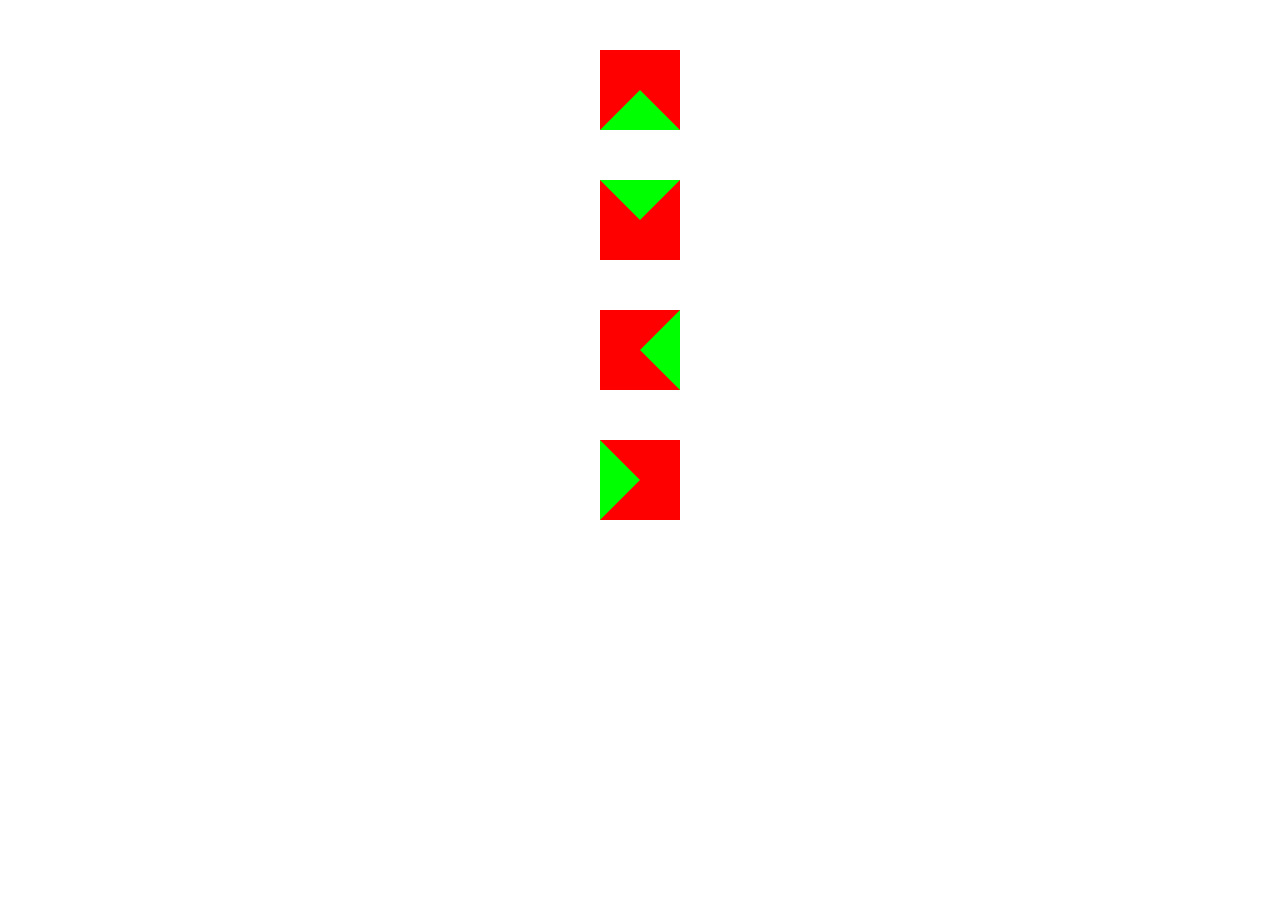
<file: create-triangle-with-css/index.html>
﻿<!DOCTYPE html>
<html lang="en">

<head>
    <title>Create Triangle with CSS</title>
    <link href="css/style.css" rel="stylesheet" />
</head>

<body>
    <div class="triangle-up">
    </div>
    <div class="triangle-down">
    </div>
    <div class="triangle-left">
    </div>
    <div class="triangle-right">
    </div>

</body>

</html>
</file>
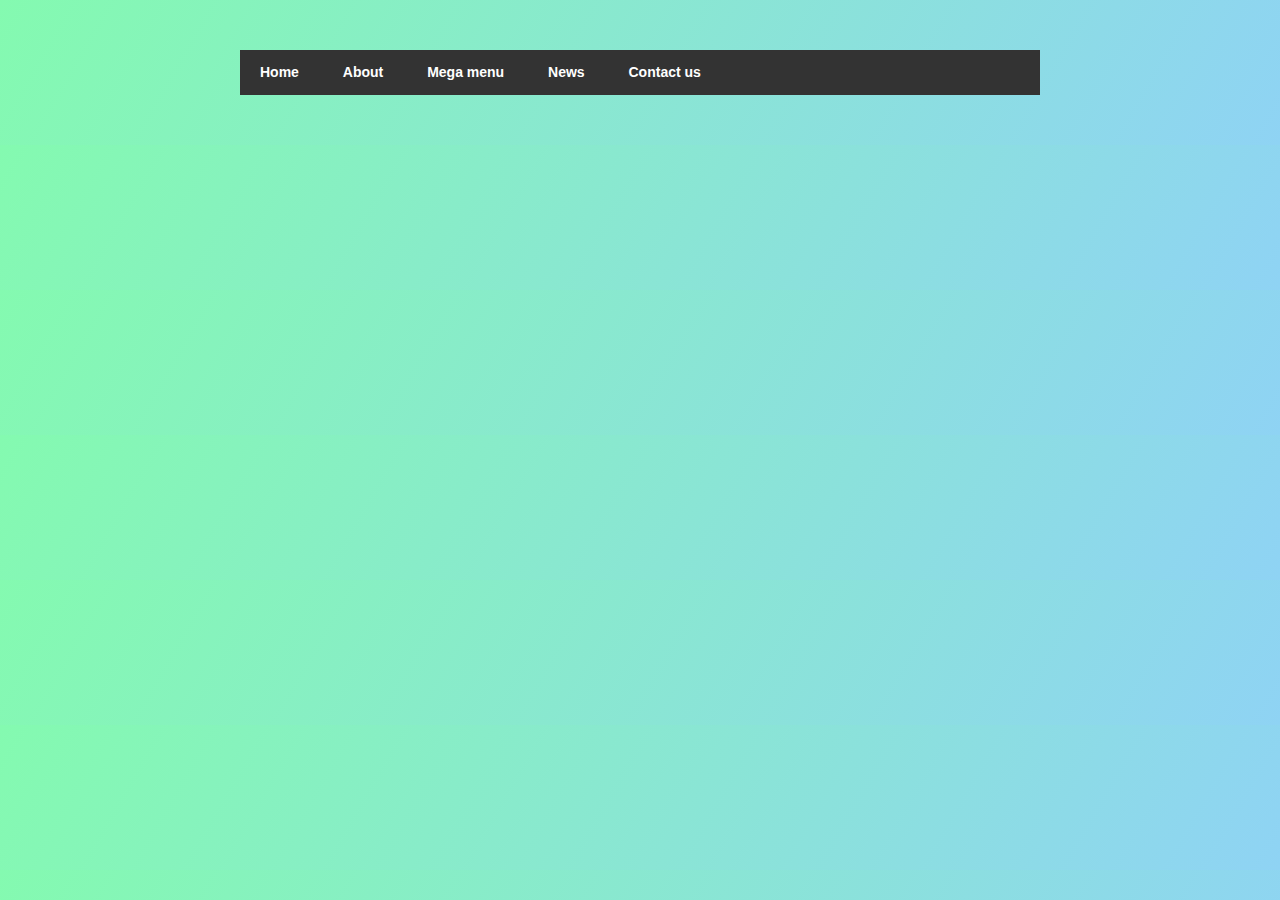
<file: mega-menu-using-html-css/index.html>
﻿<!DOCTYPE html>
<html lang="en">

<head>
    <title>Create Mega Menu using HTML CSS </title>
    <link href="css/style.css" rel="stylesheet" />
</head>

<body>
    <div class="wrap">
        <div class="menu">
            <ul>
                <li><a href="#">Home</a></li>
                <li><a href="#">About</a></li>
                <li><a href="#">Mega menu</a>

                    <div class="mega-menu">
                        <div class="mega-column">
                            <h3>Mega column 1</h3>
                            <p><a href="#">Link menu 1</a></p>
                            <p><a href="#">Link menu 2</a></p>
                            <p><a href="#">Link menu 3</a></p>
                            <p><a href="#">Link menu 4</a></p>
                            <p><a href="#">Link menu 5</a></p>
                        </div>
                        <div class="mega-column">
                            <h3>Mega column 1</h3>
                            <p><a href="#">Link menu 1</a></p>
                            <p><a href="#">Link menu 2</a></p>
                            <p><a href="#">Link menu 3</a></p>
                            <p><a href="#">Link menu 4</a></p>
                            <p><a href="#">Link menu 5</a></p>
                        </div>
                        <div class="mega-column">
                            <h3>Mega column 1</h3>
                            <p><a href="#">Link menu 1</a></p>
                            <p><a href="#">Link menu 2</a></p>
                            <p><a href="#">Link menu 3</a></p>
                            <p><a href="#">Link menu 4</a></p>
                            <p><a href="#">Link menu 5</a></p>
                        </div>
                        <div class="mega-column">
                            <h3>Mega column 1</h3>
                            <p><a href="#">Link menu 1</a></p>
                            <p><a href="#">Link menu 2</a></p>
                            <p><a href="#">Link menu 3</a></p>
                            <p><a href="#">Link menu 4</a></p>
                            <p><a href="#">Link menu 5</a></p>
                        </div>
                        <div class="clearfix"></div>


                    </div>
                </li>
                <li><a href="#">News</a></li>
                <li><a href="#">Contact us</a></li>
            </ul>

        </div>
    </div>

</body>

</html>
</file>
<file: create-triangle-with-css/css/style.css>
* {
    margin: 0px;
    padding: 0px;
}

.triangle-up {

    margin: 50px auto;

    width: 0px;
    height: 0px;
    border: 40px solid red;
    border-bottom-color: lime;
}

.triangle-down {

    margin: 50px auto;

    width: 0px;
    height: 0px;
    border: 40px solid red;
    border-top-color: lime;
}

.triangle-left {

    margin: 50px auto;

    width: 0px;
    height: 0px;
    border: 40px solid red;
    border-right-color: lime;
}


.triangle-right {

    margin: 50px auto;

    width: 0px;
    height: 0px;
    border: 40px solid red;
    border-left-color: lime;
}
</file>
<file: mega-menu-using-html-css/css/style.css>
* {
    margin: 0px;
    padding: 0px;
    font-family: Arial, sans-serif;
    font-size: 14px;
}

body {

    background-image: linear-gradient(120deg, #84fab0 0%, #8fd3f4 100%);
}

.wrap {
    margin: 50px auto;
    max-width: 800px;
}

.menu {
    background-color: #333;
    position: relative;
}

.menu ul {

    list-style: none;
    margin: 0px;
    padding: 0px;

}

.menu ul li {
    display: inline-block;

}

.menu ul li a {
    display: block;
    line-height: 45px;
    color: #fff;
    font-weight: bold;
    padding: 0px 20px;
    text-decoration: none;
    transition: all ease 0.5s;

}

.menu ul li:hover > a {
    background-color: #fff;
    color: #333;
}

.menu ul li:hover .mega-menu {
    visibility: visible;
    opacity: 1;
    margin-top: 0px;
}

.mega-menu {
    position: absolute;
    top: 100%;
    left: 0px;
    right: 0px;
    background-color: #fff;

    visibility: hidden;
    opacity: 0;
    transition: all ease 0.5s;
    margin-top: 20px;
}

.mega-menu .mega-column {
    float: left;
    width: 20%;
    padding: 20px;
}

.mega-menu .mega-column h3 {
    color: #333;
    font-size: 14px;
    margin: 0px 0px 10px 0px;
}

.mega-menu .mega-column p {
    margin: 0px 0px 5px 0px;
}

.mega-menu .mega-column p a {
    color: #333;
    font-weight: normal;
    line-height: 20px;
    padding: 0px;

}

.mega-menu .mega-column p a:hover {
    color: #0099fe;
}
</file>
